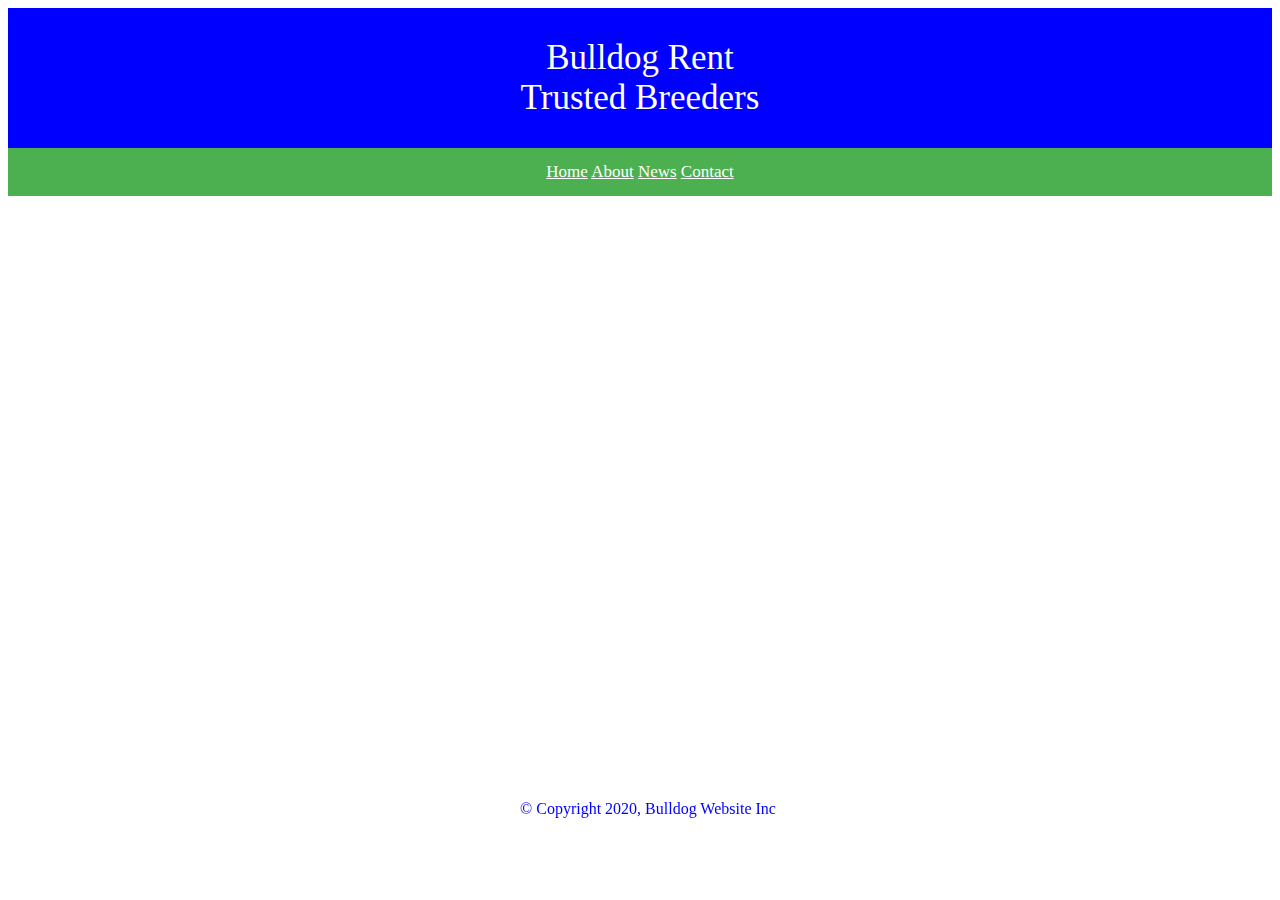
<file: index.html>
<DOCTYPE! html>
<html lang="en/US">
<head>
	<title>Bullsdog Rent</title>
	<meta charset="utf-8">
	<link rel="stylesheet" type="text/css" href="css/main.css">
</head>

<body>
	
	<div id=headerT>
		<div class="title"> Bulldog Rent</div>
		<div class="subtitle">Trusted Breeders</div>
    </div>
    
<div class="topnav">
  <a class="active" href="index.html">Home</a>
  <a href="About_Us.html" class="active">About</a>
  <a href="News.html" class="active">News</a>
  <a href="Contact.html" class="active">Contact</a>

</div>
  
 
<footer>
<div class="footer">
	&copy; Copyright 2020, Bulldog Website Inc
</div>
</footer>

</body>
</html>
</file>
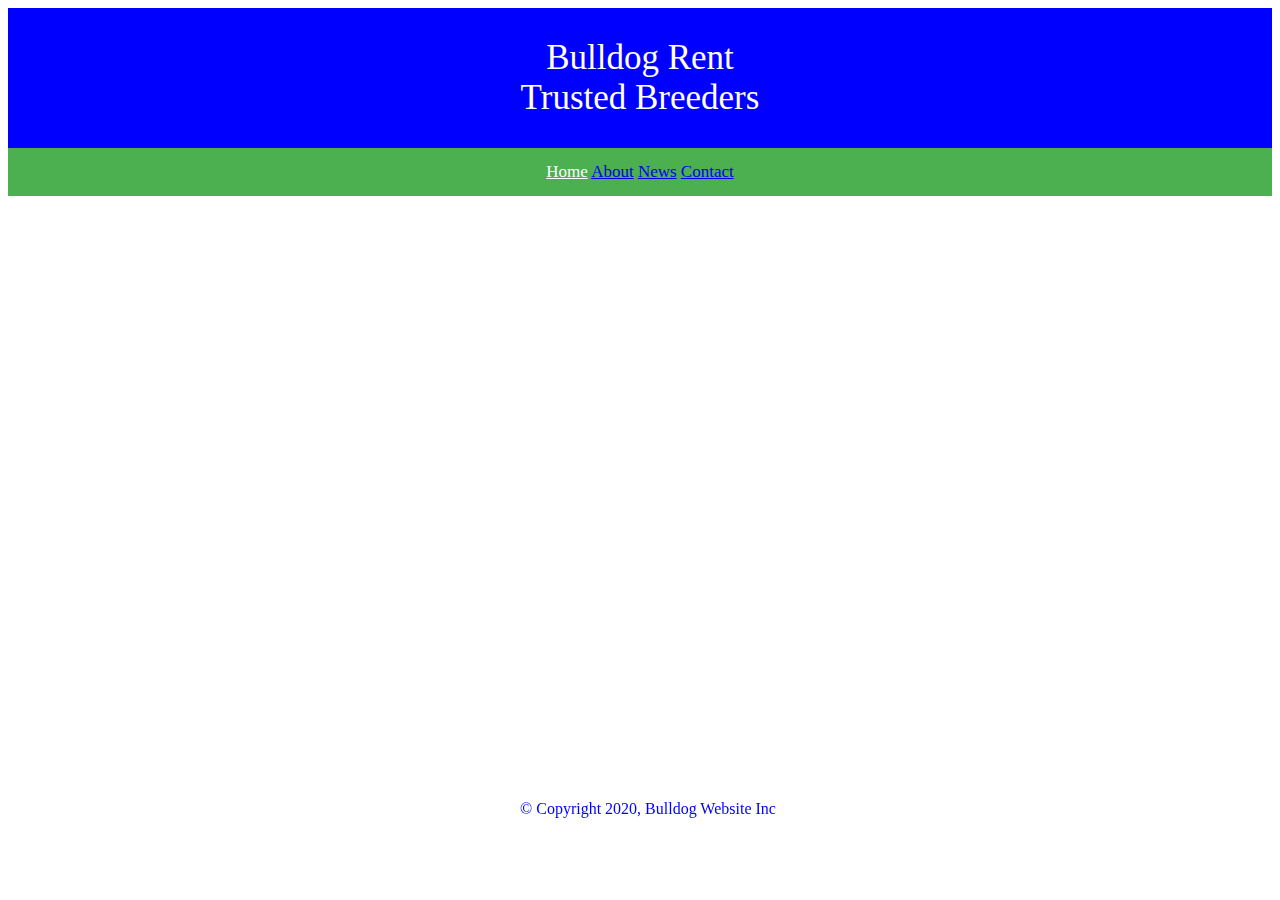
<file: About_Us.html>
<DOCTYPE! html>
<html lang="en/US">
<head>
	<title>About Us</title>
	<meta charset="utf-8">
	<link rel="stylesheet" type="text/css" href="css/main.css">
</head>

<body>
	
	<div id=headerT>
		<div class="title"> Bulldog Rent</div>
		<div class="subtitle">Trusted Breeders</div>
    </div>
    
<div class="topnav">
  <a class="active" href="index.html">Home</a>
  <a href="About_Us.html">About</a>
  <a href="News.html">News</a>
  <a href="Contact.html">Contact</a>
 
</div>


<footer>
  <div class="footer">
    &copy; Copyright 2020, Bulldog Website Inc
  </div>
  </footer>
  

</body>
</html>
</file>
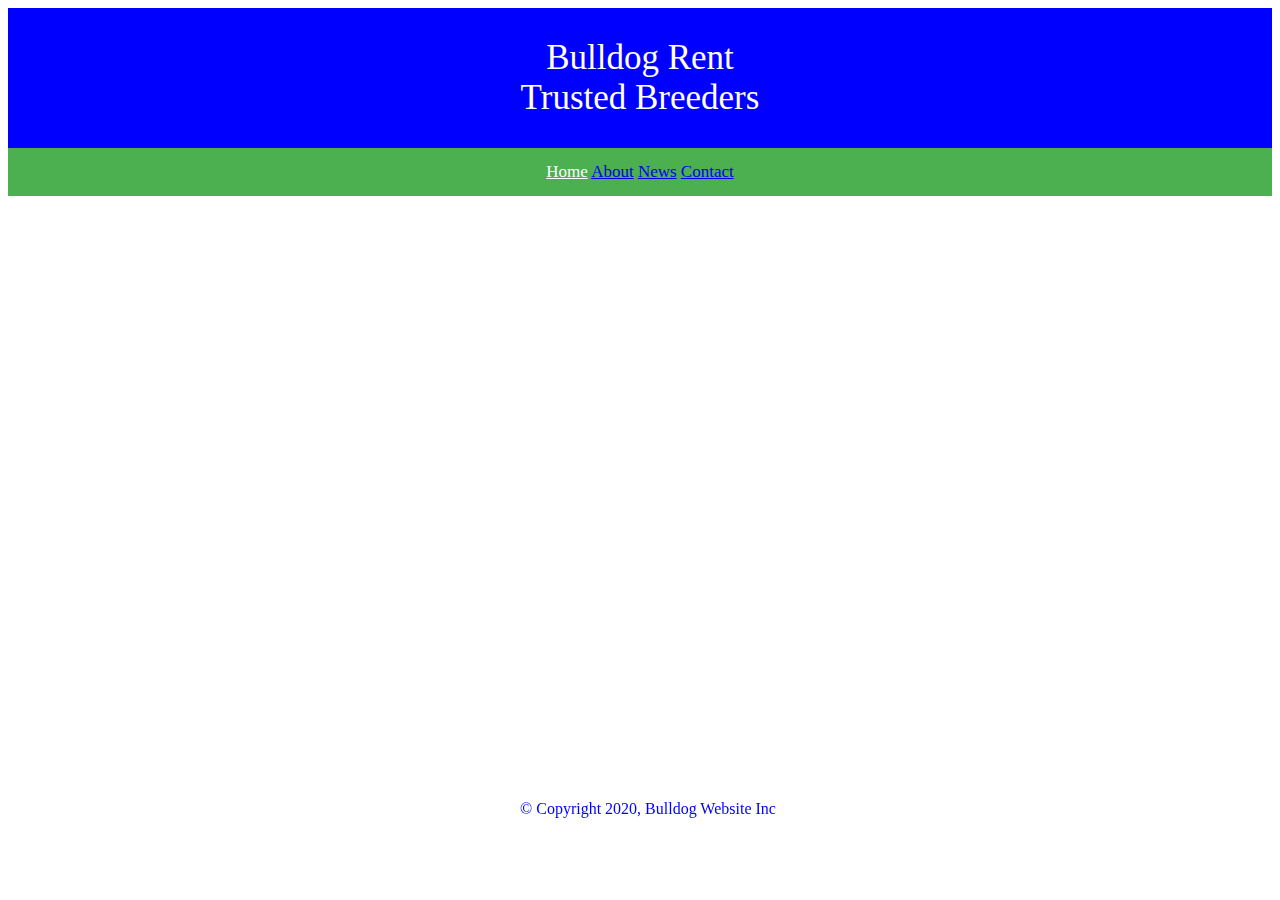
<file: Contact.html>
<DOCTYPE! html>
<html lang="en/US">
<head>
	<title>Contact</title>
	<meta charset="utf-8">
	<link rel="stylesheet" type="text/css" href="css/main.css">
</head>

<body>
	
	<div id=headerT>
		<div class="title"> Bulldog Rent</div>
		<div class="subtitle">Trusted Breeders</div>
    </div>
    
<div class="topnav">
  <a class="active" href="index.html">Home</a>
<a href="About_Us.html">About</a>
  <a href="News.html">News</a>
  <a href="Contact.html">Contact</a>

</div>

<footer>
	<div class="footer">
		&copy; Copyright 2020, Bulldog Website Inc
	</div>
	</footer>
	
</body>
</html>
</file>
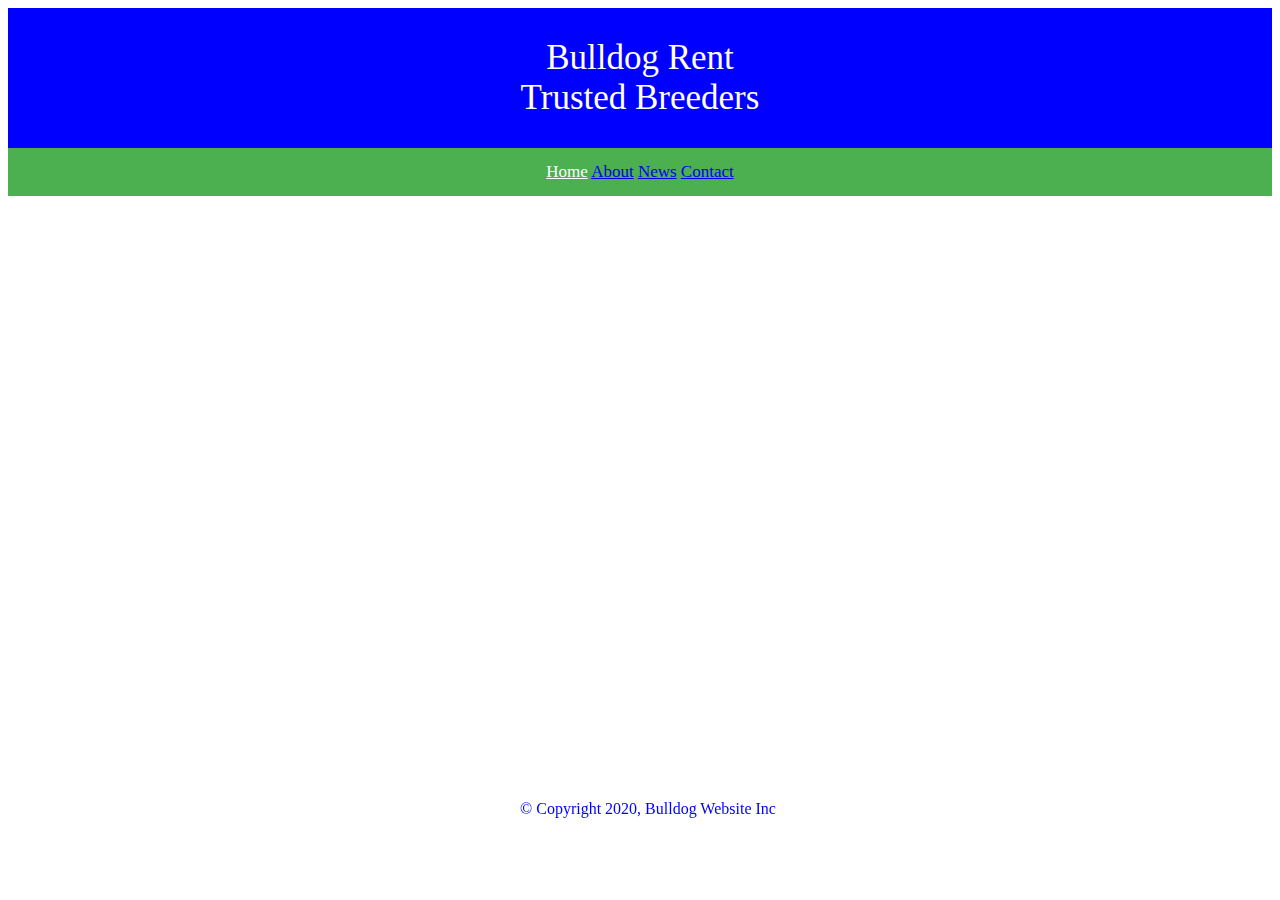
<file: News.html>
<DOCTYPE! html>
<html lang="en/US">
<head>
	<title>News</title>
	<meta charset="utf-8">
	<link rel="stylesheet" type="text/css" href="css/main.css">
</head>

<body>
	
	<div id=headerT>
		<div class="title"> Bulldog Rent</div>
		<div class="subtitle">Trusted Breeders</div>
    </div>
    
<div class="topnav">
  <a class="active" href="index.html">Home</a>
  <a href="About_Us.html">About</a>
  <a href="News.html">News</a>
  <a href="Contact.html">Contact</a>

</div>

<footer>
  <div class="footer">
    &copy; Copyright 2020, Bulldog Website Inc
  </div>
  </footer>
  
</body>
</html>
</file>
<file: css/main.css>
#headerT{
	background-color: #0000FF;
  padding: 30px;
  text-align: center;
  font-size: 35px;
  color: white;
}

/* Add a black background color to the top navigation */
.topnav{
  position: relative;
  background-color: #4CAF50;
  overflow: hidden;
} 

/* Style the links inside the navigation bar */
.topnav {
  float: none;
  color: #f2f2f2;
  text-align: center;
  padding: 14px 16px;
  text-decoration: none;
  font-size: 17px;
}

/* Change the color of links on hoover */

.topnav a:hoover {
  background-color: yellow;
  color: purple;
}

/* Add a color to the active current/current link */
.topnav a.active {
  background-color: #4CAF50;
  color: white;
}

/* Initializing footer */
footer{
position: fixed;
bottom: 0;
width: 100%;
}

/*Defining footer as a class */
.footer {
color:#0000FF;
height: 100px;
margin: auto;
text-align: center;
}
</file>
